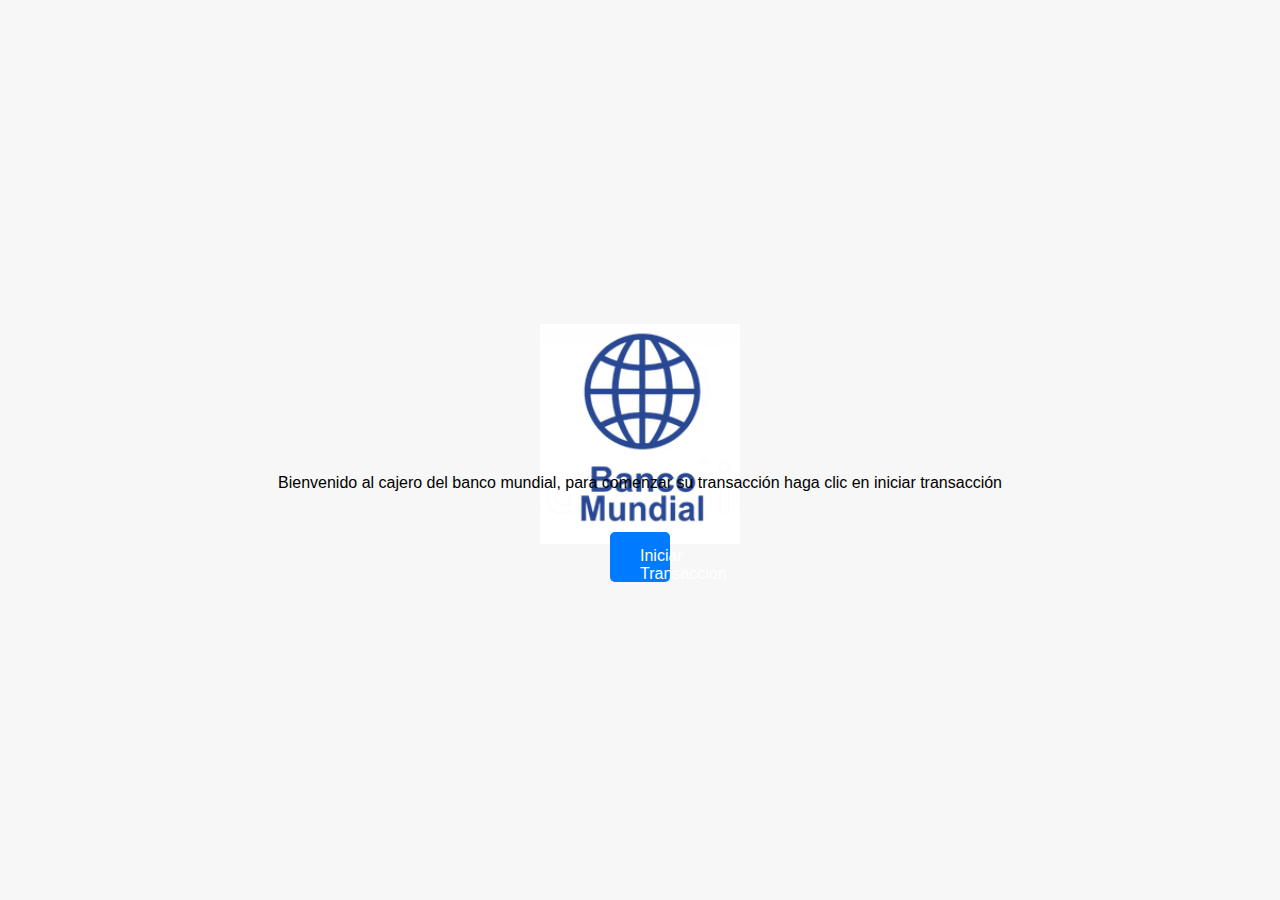
<file: index.html>
<!DOCTYPE html>
<html lang="en">
<head>
  <meta charset="utf-8">
  <meta name="viewport" content="width=device-width, initial-scale=1">
  <title>Banco la republica</title>
  <link rel="stylesheet" href="Css/style.css">
  <link href="https://cdn.jsdelivr.net/npm/bootstrap@5.3.2/dist/css/bootstrap.min.css" rel="stylesheet"
    integrity="sha384-T3c6CoIi6uLrA9TneNEoa7RxnatzjcDSCmG1MXxSR1GAsXEV/Dwwykc2MPK8M2HN" crossorigin="anonymous">
  <style>
    body,
    html {
      height: 100%;
    }

    body {
      display: flex;
      justify-content: center;
      align-items: center;
      flex-direction: column;
    }

    .head {
      text-align: center;
    }

    .btn-primary {
      margin-top: 20px;
    }
  </style>
</head>
<body>
  <figure>
    <img src="Imagenes/logo.png" height="220px" width="100%" alt="logo">
  </figure>

  <div class="head">
    <header class="content header">
      <p>
        Bienvenido al cajero del banco mundial, para comenzar su transacción haga clic en iniciar transacción
      </p>
    </header>
  </div>
  <button class="btn btn-primary">Iniciar Transacción</button>
</body>

</html>
</file>
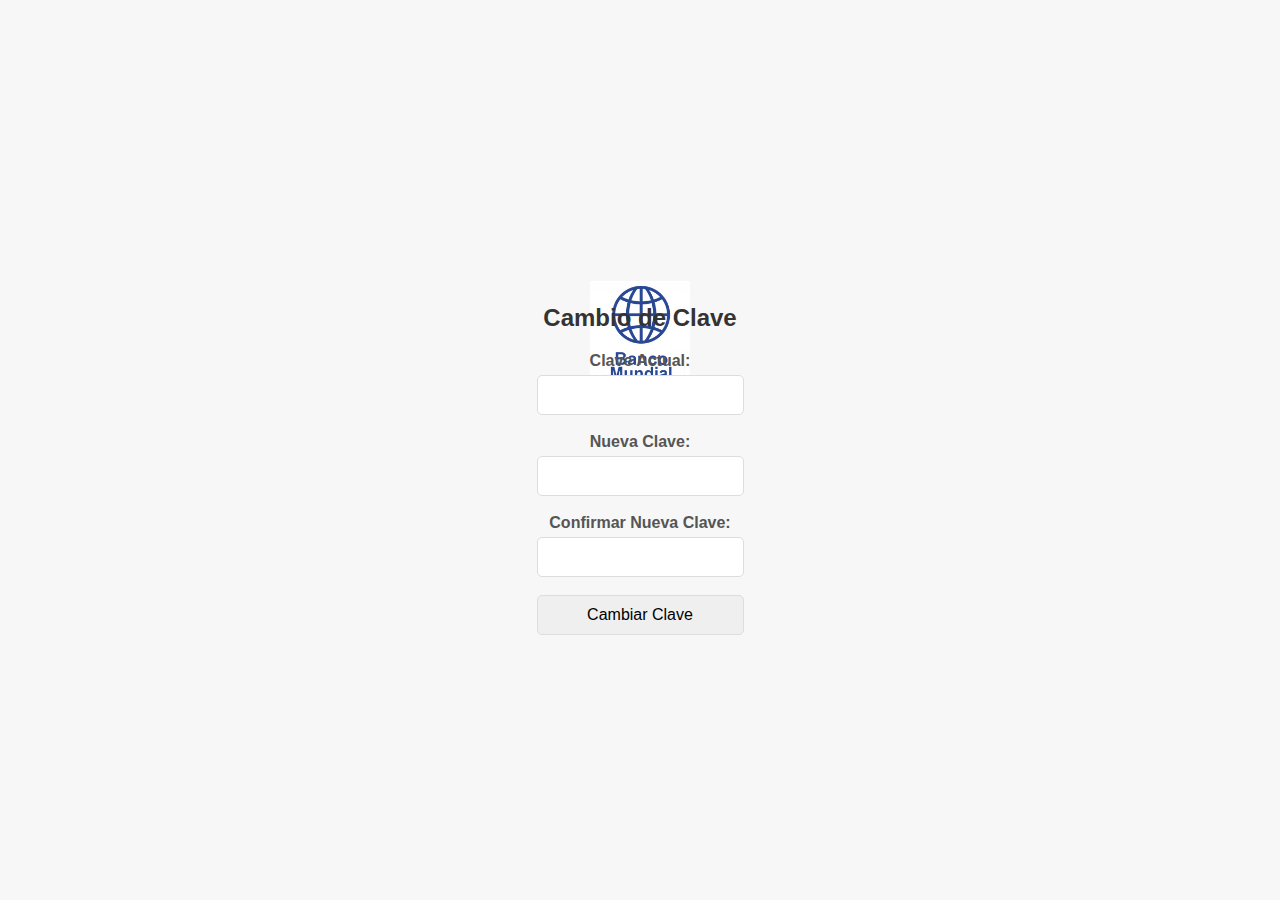
<file: cambio_clave.html>
<!DOCTYPE html>
<html lang="es">

<head>
    <title>Cambio de Clave</title>
    <meta charset="utf-8">
    <meta name="viewport" content="width=device-width, initial-scale=1">
    <title>Bootstrap demo</title>
    <link rel="stylesheet" href="Css/style.css">
    <link href="https://cdn.jsdelivr.net/npm/bootstrap@5.3.2/dist/css/bootstrap.min.css" rel="stylesheet"
        integrity="sha384-T3c6CoIi6uLrA9TneNEoa7RxnatzjcDSCmG1MXxSR1GAsXEV/Dwwykc2MPK8M2HN" crossorigin="anonymous">

</head>
<body>
    <figure>
        <img src="Imagenes/logo.png" height="110px" width="100%" alt="logo">
    </figure>

    <h2>Cambio de Clave</h2>
    <form action="cambiar_clave.php" method="post">
        <label for="password_actual">Clave Actual:</label>
        <input type="password" id="password_actual" name="password_actual" required><br><br>

        <label for="nueva_clave">Nueva Clave:</label>
        <input type="password" id="nueva_clave" name="nueva_clave" required><br><br>

        <label for="confirmar_clave">Confirmar Nueva Clave:</label>
        <input type="password" id="confirmar_clave" name="confirmar_clave" required><br><br>

        <input type="submit" value="Cambiar Clave">
    </form>
</body>
</html>
</file>
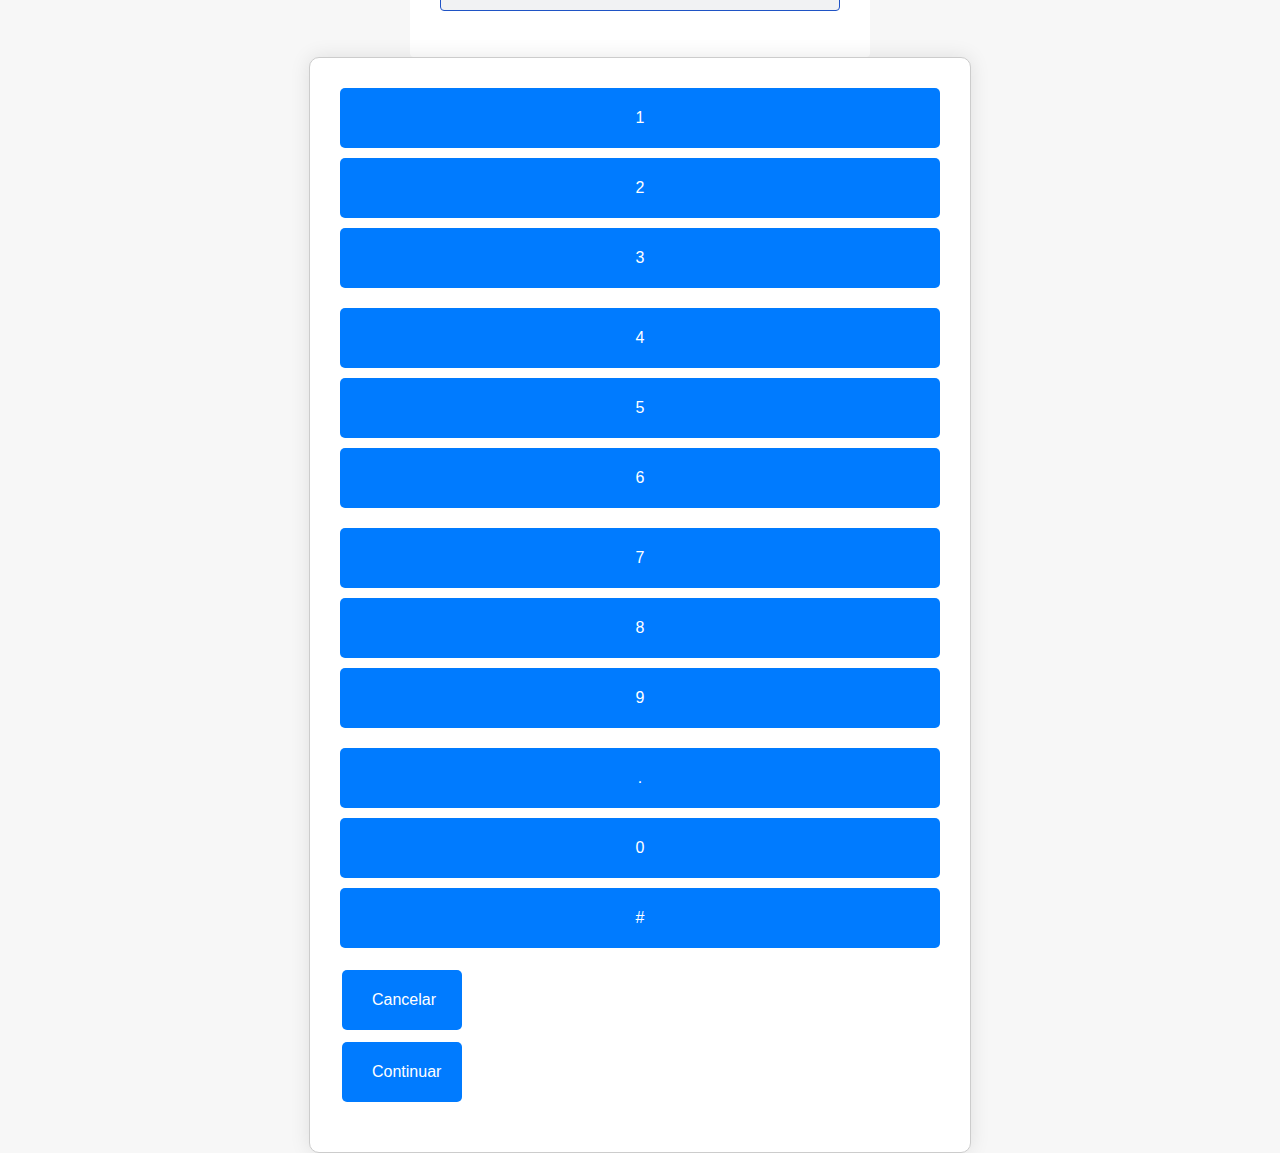
<file: clave.html>
<!DOCTYPE html>
<html lang="es">

<head>
    <meta charset="utf-8">
    <meta name="viewport" content="width=device-width, initial-scale=1">
    <title>Bootstrap demo</title>
    <link rel="stylesheet" href="Css/style.css">
    <link href="https://cdn.jsdelivr.net/npm/bootstrap@5.3.2/dist/css/bootstrap.min.css" rel="stylesheet"
        integrity="sha384-T3c6CoIi6uLrA9TneNEoa7RxnatzjcDSCmG1MXxSR1GAsXEV/Dwwykc2MPK8M2HN" crossorigin="anonymous">
  
</head>

<body>
    <figure>
        <img src="Imagenes/logo.png" height="110px" width="100%" alt="logo">
    </figure>

    <div class="head">
        <header class="content header">
            <p>
                Digite su clave de 4 dígitos para continuar
            </p>
        </header>
    </div>

    <section class="form-register">
        <input class="controls" type="text" name="clave" id="clave" placeholder="">
    </section>

    <div class="container">
        <!-- Filas de botones -->
        <div class="row">
            <div class="col-md-4">
                <button class="btn btn-primary custom-btn">1</button>
            </div>
            <div class="col-md-4">
                <button class="btn btn-primary custom-btn">2</button>
            </div>
            <div class="col-md-4">
                <button class="btn btn-primary custom-btn">3</button>
            </div>
        </div>
        <div class="row">
            <div class="col-md-4">
                <button class="btn btn-primary custom-btn">4</button>
            </div>
            <div class="col-md-4">
                <button class="btn btn-primary custom-btn">5</button>
            </div>
            <div class="col-md-4">
                <button class="btn btn-primary custom-btn">6</button>
            </div>
        </div>
        <div class="row">
            <div class="col-md-4">
                <button class="btn btn-primary custom-btn">7</button>
            </div>
            <div class="col-md-4">
                <button class="btn btn-primary custom-btn">8</button>
            </div>
            <div class="col-md-4">
                <button class="btn btn-primary custom-btn">9</button>
            </div>
        </div>
        <div class="row">
            <div class="col-md-4">
                <button class="btn btn-primary custom-btn">.</button>
            </div>
            <div class="col-md-4">
                <button class="btn btn-primary custom-btn">0</button>
            </div>
            <div class="col-md-4">
                <button class="btn btn-primary custom-btn">#</button>
            </div>
        </div>

        <div class="row">
            <div class="col-md-6">
                <button class="btn btn-primary cancelar-btn">Cancelar</button>
            </div>
            <div class="col-md-6">
                <button class="btn btn-primary continuar-btn">Continuar</button>
            </div>
        </div>
    </div>
</body>

</html>
</file>
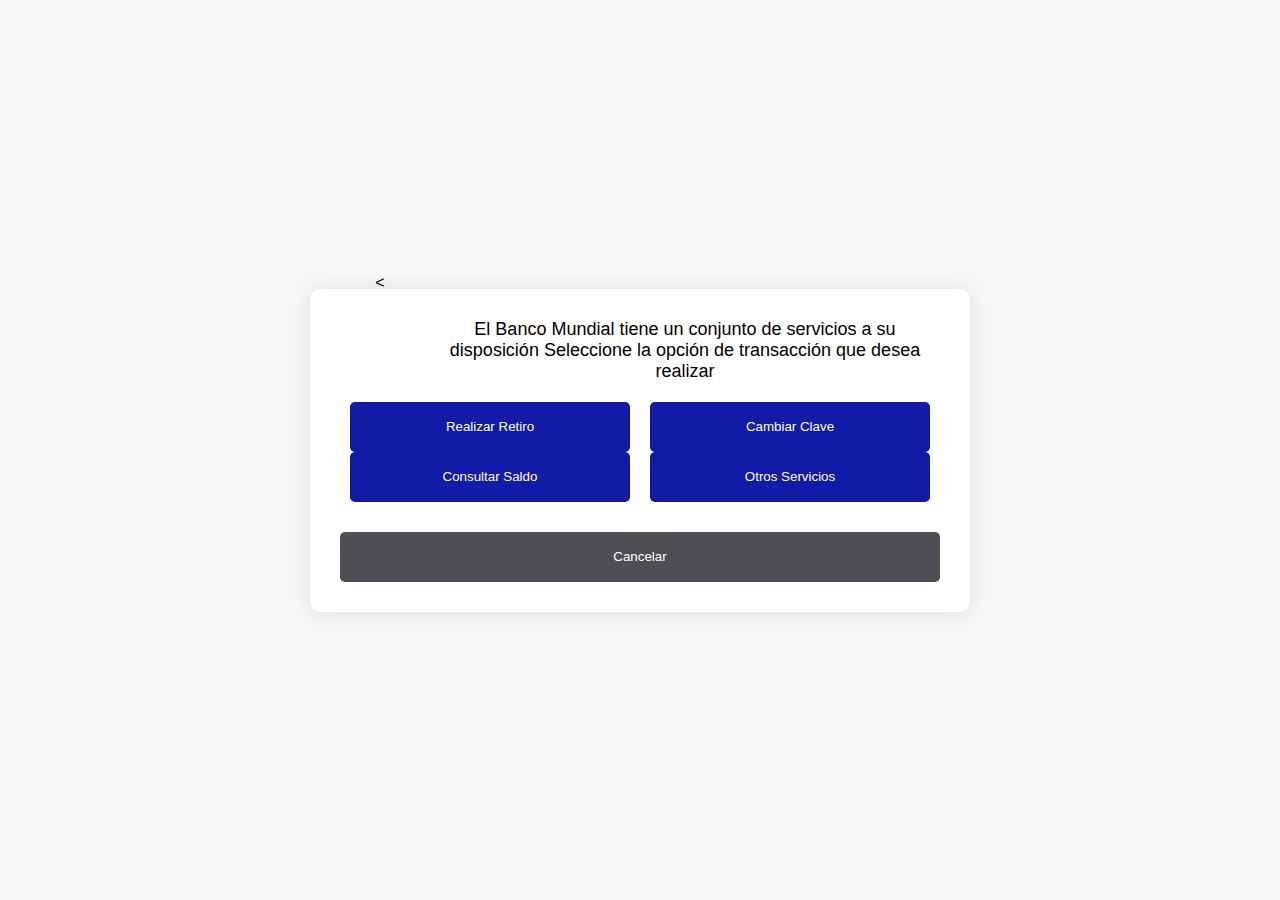
<file: operaciones.html>
<!DOCTYPE html>
<html lang="en">

<head>
    <meta charset="UTF-8">
    <meta name="viewport" content="width=device-width, initial-scale=1.0">
    <title>Operaciones Bancarias</title>
    <link rel="stylesheet" href="Css/style.css">
    <link href="https://cdn.jsdelivr.net/npm/bootstrap@5.3.2/dist/css/bootstrap.min.css" rel="stylesheet"
        integrity="sha384-T3c6CoIi6uLrA9TneNEoa7RxnatzjcDSCmG1MXxSR1GAsXEV/Dwwykc2MPK8M2HN" crossorigin="anonymous">
</head>

<body style="margin: 0; font-family: Arial, sans-serif; background-color: #f7f7f7;">
    <div
        style="width: 80%; max-width: 600px; margin: 0 auto; padding: 30px; background-color: #ffffff; border-radius: 10px; box-shadow: 0 0 20px rgba(0, 0, 0, 0.1);">
        <div style="display: flex; align-items: center; margin-bottom: 20px;">
            <div style="width: 80px;">

                <body>
                    <figure>
                        <img src="Imagenes/logo.png" alt="Banco Mundial" style="width: 100%; height: auto;">
                    </figure>
                    < </div>
                        <div style="margin-left: 10px;">
                            <p style="margin: 0; font-size: 18px;">El Banco Mundial tiene un conjunto de servicios a su disposición Seleccione la opción de transacción que desea realizar</p>
                        </div>
            </div>

            <div style="display: flex; justify-content: space-between; margin-bottom: 30px;">
                <div style="flex: 1; margin: 0 10px;">
                    <button
                        style="width: 100%; height: 50px; background-color: #111ba8; color: white; border: none; border-radius: 5px; cursor: pointer; transition: background-color 0.3s ease;">Realizar
                        Retiro</button>
                    <button
                        style="width: 100%; height: 50px; background-color: #111ba8; color: white; border: none; border-radius: 5px; cursor: pointer; transition: background-color 0.3s ease;">Consultar
                        Saldo</button>
                </div>
                <div style="flex: 1; margin: 0 10px;">
                    <button
                        style="width: 100%; height: 50px; background-color: #111ba8; color: white; border: none; border-radius: 5px; cursor: pointer; transition: background-color 0.3s ease;">Cambiar
                        Clave</button>
                    <button
                        style="width: 100%; height: 50px; background-color: #111ba8; color: white; border: none; border-radius: 5px; cursor: pointer; transition: background-color 0.3s ease;">Otros
                        Servicios</button>
                </div>
            </div>

            <div style="text-align: right;">
                <button
                    style="background-color: #4e4e57; color: white; border: none; border-radius: 5px; cursor: pointer; transition: background-color 0.3s ease;">Cancelar</button>
            </div>
        </div>
</body>

</html>
</file>
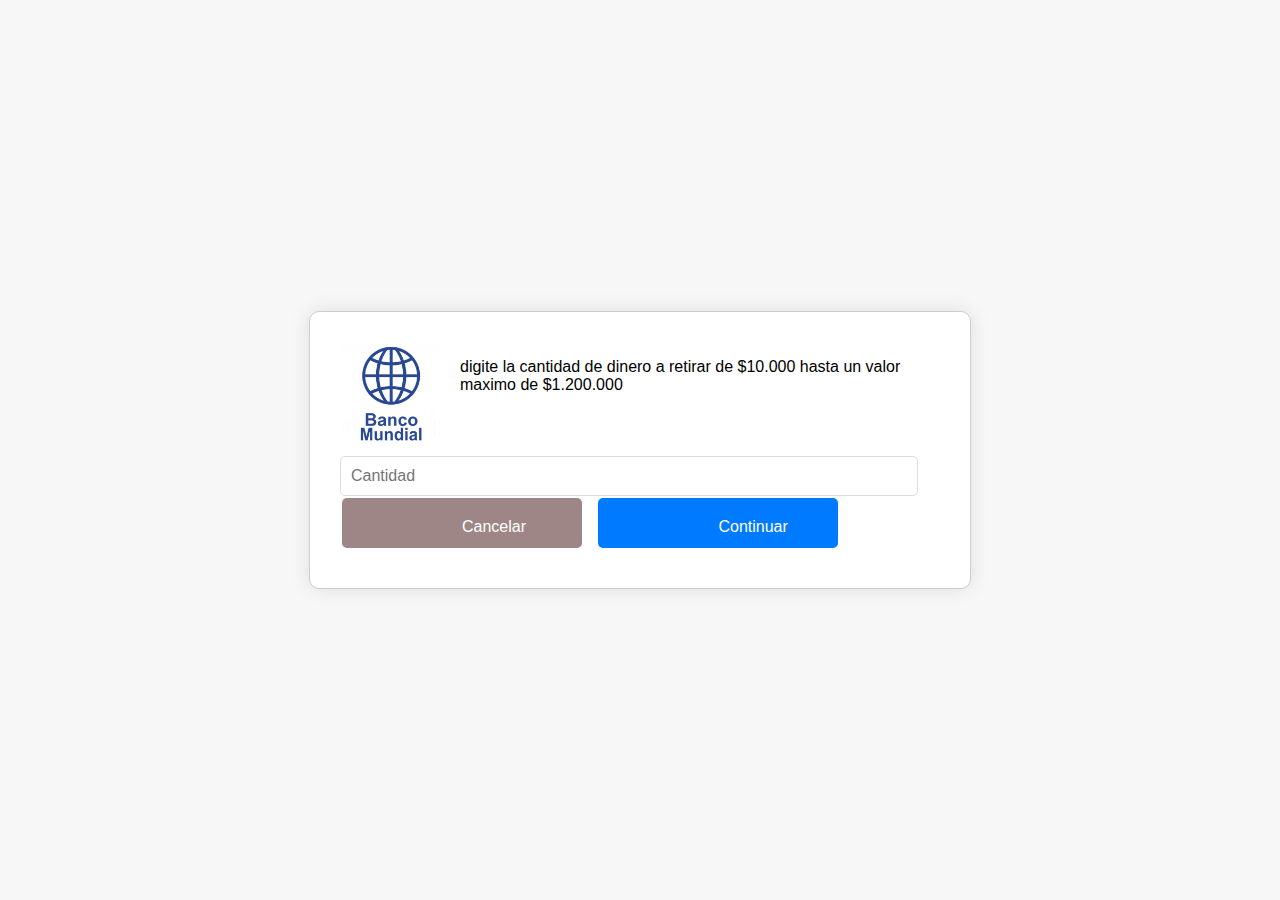
<file: otro_valor.html>
<!DOCTYPE html>
<html lang="en">

<head>
    <meta charset="UTF-8">
    <meta name="viewport" content="width=device-width, initial-scale=1.0">
    <title>Operaciones Bancarias</title>
    <link rel="stylesheet" href="Css/style.css">
    <link href="https://cdn.jsdelivr.net/npm/bootstrap@5.3.2/dist/css/bootstrap.min.css" rel="stylesheet"
        integrity="sha384-T3c6CoIi6uLrA9TneNEoa7RxnatzjcDSCmG1MXxSR1GAsXEV/Dwwykc2MPK8M2HN" crossorigin="anonymous">
</head>

<body>
    <div class="container">
        <div class="logo">
            <img src="Imagenes/logo.png" alt="Logo">
        </div>
        <div class="content">
            <p>digite la cantidad de dinero a retirar de $10.000 hasta un valor maximo de $1.200.000</p>
            <input type="text" class="input-field" placeholder="Cantidad">
            <div class="buttons">
                <button class="btn"
                    style="background-color: #9e8686; color: #fff; margin-right: 10px; padding: 20px 120px;">Cancelar</button>
                <button class="btn"
                    style="background-color: #007bff; color: #fff; padding: 20px 120px;">Continuar</button>
            </div>
        </div>
    </div>
</body>

</html>
</file>
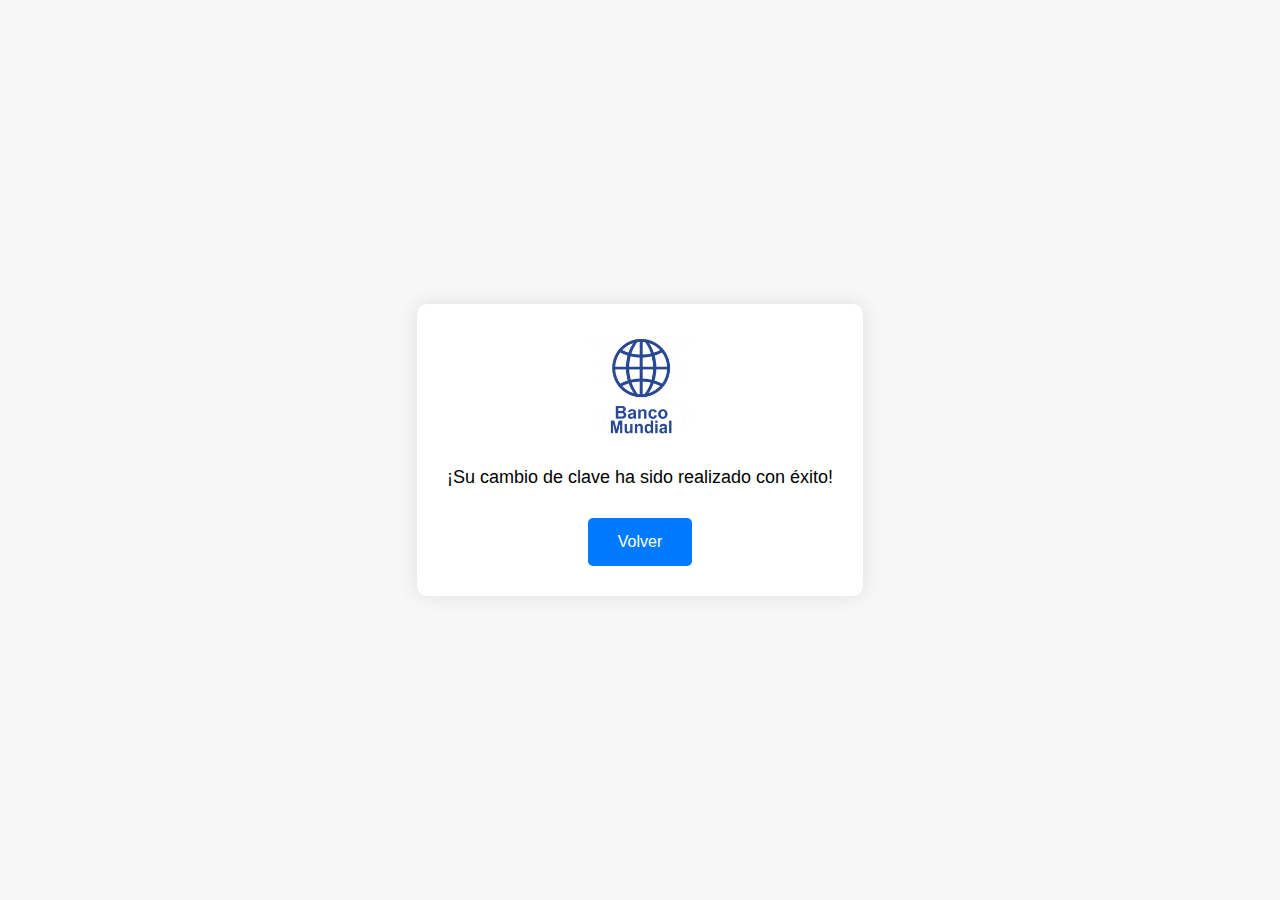
<file: resultado_cambio.html>
<!DOCTYPE html>
<html lang="en">

<head>
    <meta charset="UTF-8">
    <meta name="viewport" content="width=device-width, initial-scale=1.0">
    <title>Resultado del Cambio</title>
    <link href="https://cdn.jsdelivr.net/npm/bootstrap@5.3.2/dist/css/bootstrap.min.css" rel="stylesheet"
    integrity="sha384-T3c6CoIi6uLrA9TneNEoa7RxnatzjcDSCmG1MXxSR1GAsXEV/Dwwykc2MPK8M2HN" crossorigin="anonymous">
    <style>
        body {
            font-family: Arial, sans-serif;
            background-color: #f7f7f7;
            margin: 0;
            padding: 0;
            display: flex;
            justify-content: center;
            align-items: center;
            height: 100vh;
        }

        .container {
            text-align: center;
            padding: 30px;
            background-color: #ffffff;
            border-radius: 10px;
            box-shadow: 0 0 20px rgba(0, 0, 0, 0.1);
        }

        .logo img {
            width: 100px;
            height: auto;
        }

        .message {
            font-size: 18px;
            margin-bottom: 30px;
        }

        .btn {
            font-size: 16px;
            padding: 15px 30px;
            background-color: #007bff;
            color: #fff;
            border: none;
            border-radius: 5px;
            cursor: pointer;
            transition: background-color 0.3s ease;
        }

        .btn:hover {
            background-color: #0056b3;
        }
    </style>
</head>

<body>
    <div class="container">
        <div class="logo">
            <img src="Imagenes/logo.png" alt="Logo">
        </div>
        <div class="message">
            <p>¡Su cambio de clave ha sido realizado con éxito!</p>
        </div>
        <button class="btn" onclick="window.history.back()">Volver</button>
    </div>
</body>

</html>
</file>
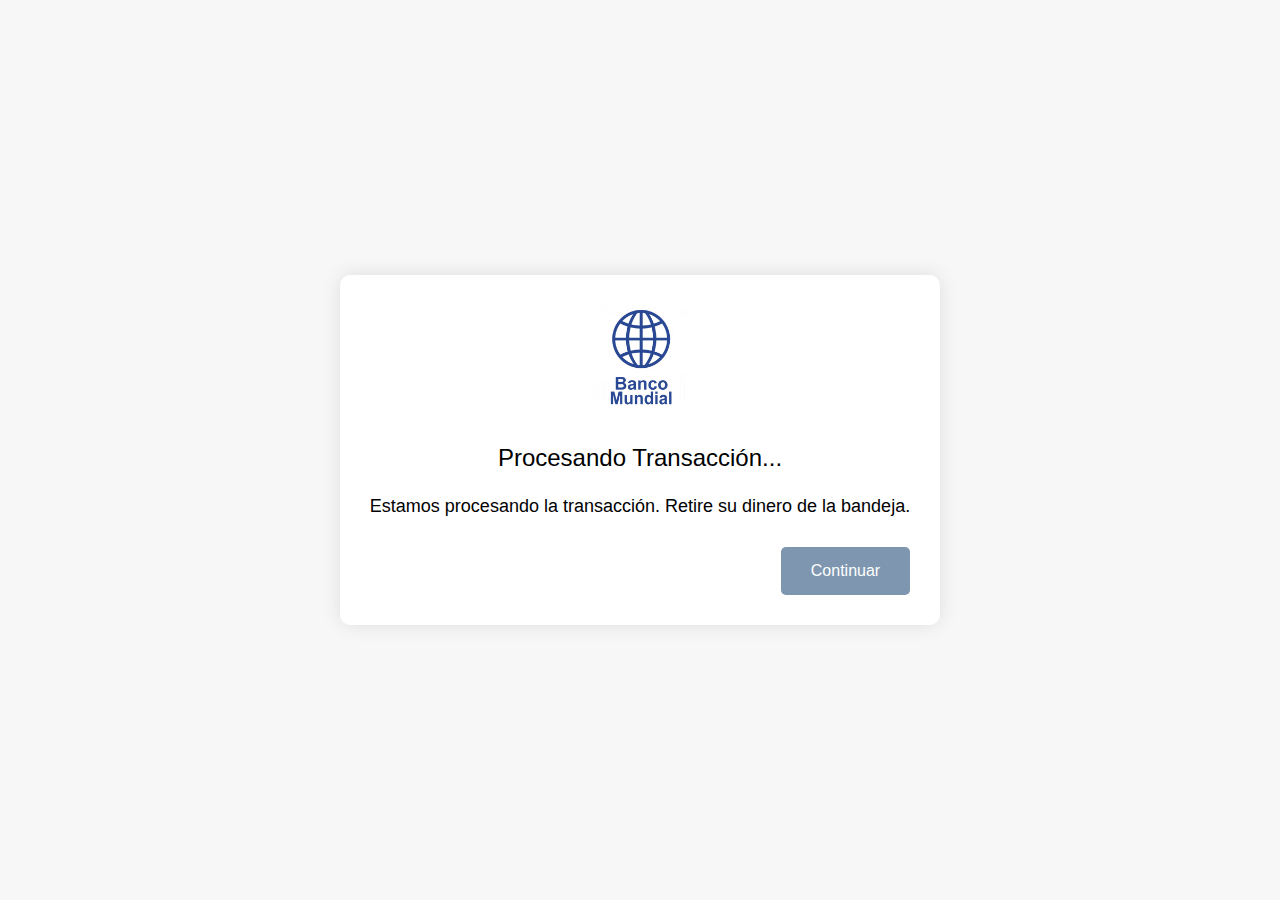
<file: resultado_retiro.html>
<!DOCTYPE html>
<html lang="en">

<head>
    <meta charset="UTF-8">
    <meta name="viewport" content="width=device-width, initial-scale=1.0">
    <title>Procesando Transacción</title>
    <style>
        body {
            font-family: Arial, sans-serif;
            background-color: #f7f7f7;
            margin: 0;
            padding: 0;
            display: flex;
            justify-content: center;
            align-items: center;
            height: 100vh;
        }

        .container {
            text-align: center;
            padding: 30px;
            background-color: #ffffff;
            border-radius: 10px;
            box-shadow: 0 0 20px rgba(0, 0, 0, 0.1);
        }

        .logo img {
            width: 100px;
            height: auto;
        }

        .title {
            font-size: 24px;
            margin-bottom: 10px;
        }

        .message {
            font-size: 18px;
            margin-bottom: 30px;
        }

        .btn {
            font-size: 16px;
            padding: 15px 30px;
            background-color: #7e96af;
            color: #fff;
            border: none;
            border-radius: 5px;
            cursor: pointer;
            transition: background-color 0.3s ease;
        }

        .btn:hover {
            background-color: #0056b3;
        }

        .footer {
            display: flex;
            justify-content: flex-end;
            margin-top: 30px;
        }
    </style>
</head>

<body>
    <div class="container">
        <div class="logo">
            <img src="Imagenes/logo.png" alt="Logo">
        </div>
        <div class="title">
            <p>Procesando Transacción...</p>
        </div>
        <div class="message">
            <p>Estamos procesando la transacción. Retire su dinero de la bandeja.</p>
        </div>
        <div class="footer">
            <button class="btn" onclick="window.location.href='continuar.html'">Continuar</button>
        </div>
    </div>
</body>

</html>
</file>
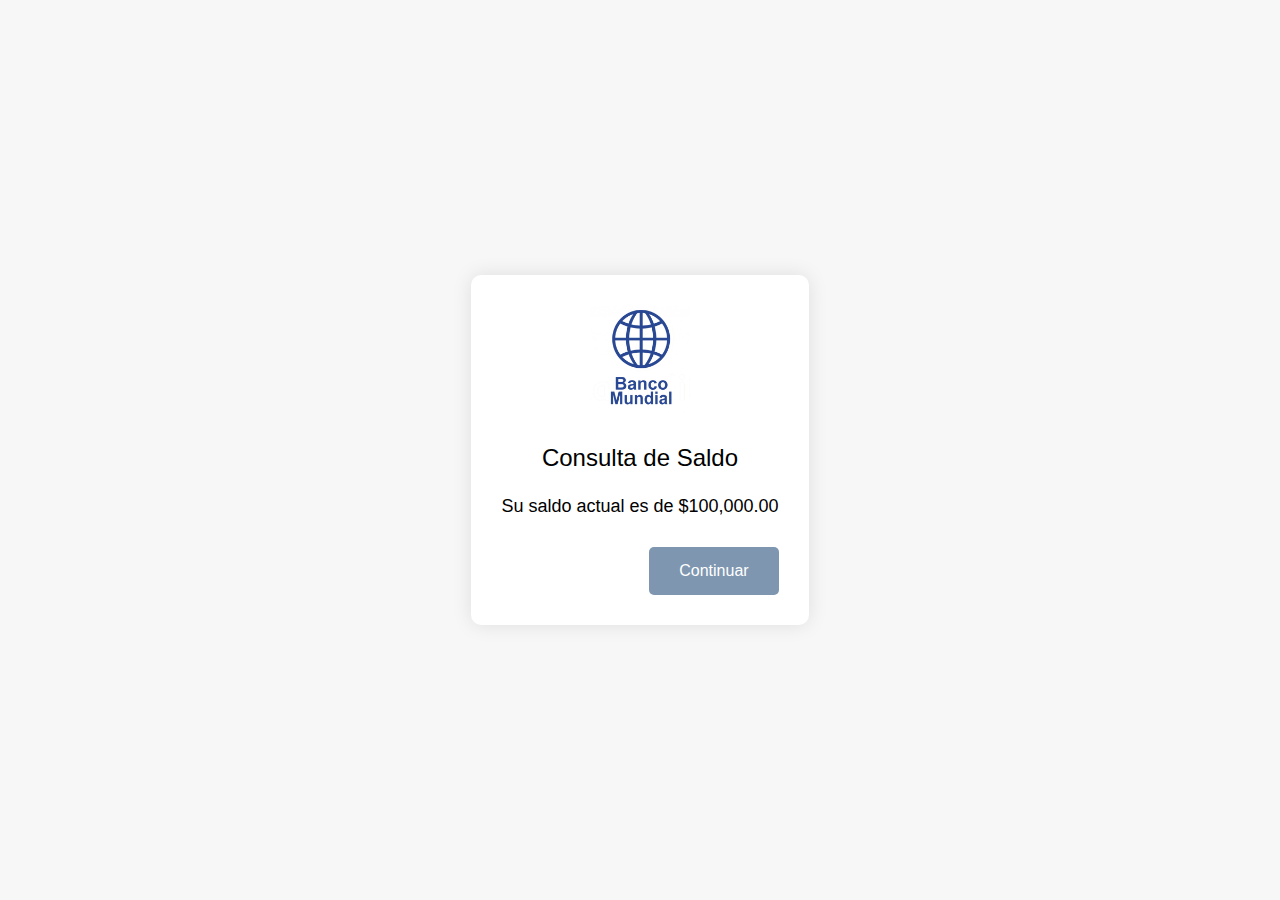
<file: resultado_saldo.html>
<!DOCTYPE html>
<html lang="en">

<head>
    <meta charset="UTF-8">
    <meta name="viewport" content="width=device-width, initial-scale=1.0">
    <title>Resultado del Saldo</title>
    <style>
        body {
            font-family: Arial, sans-serif;
            background-color: #f7f7f7;
            margin: 0;
            padding: 0;
            display: flex;
            justify-content: center;
            align-items: center;
            height: 100vh;
        }

        .container {
            text-align: center;
            padding: 30px;
            background-color: #ffffff;
            border-radius: 10px;
            box-shadow: 0 0 20px rgba(0, 0, 0, 0.1);
        }

        .logo img {
            width: 100px;
            height: auto;
        }

        .title {
            font-size: 24px;
            margin-bottom: 10px;
        }

        .message {
            font-size: 18px;
            margin-bottom: 30px;
        }

        .btn {
            font-size: 16px;
            padding: 15px 30px;
            background-color: #7e96af;

            color: #fff;
            border: none;
            border-radius: 5px;
            cursor: pointer;
            transition: background-color 0.3s ease;
        }

        .btn:hover {
            background-color: #0056b3;
        }

        .footer {
            display: flex;
            justify-content: flex-end;
            margin-top: 30px;
        }
    </style>
</head>

<body>
    <div class="container">
        <div class="logo">
            <img src="Imagenes/logo.png" alt="Logo">
        </div>
        <div class="title">
            <p>Consulta de Saldo</p>
        </div>
        <div class="message">
            <p>Su saldo actual es de $100,000.00</p>
        </div>
        <div class="footer">
            <button class="btn" onclick="window.location.href='continuar.html'">Continuar</button>
        </div>
    </div>
</body>

</html>
</file>
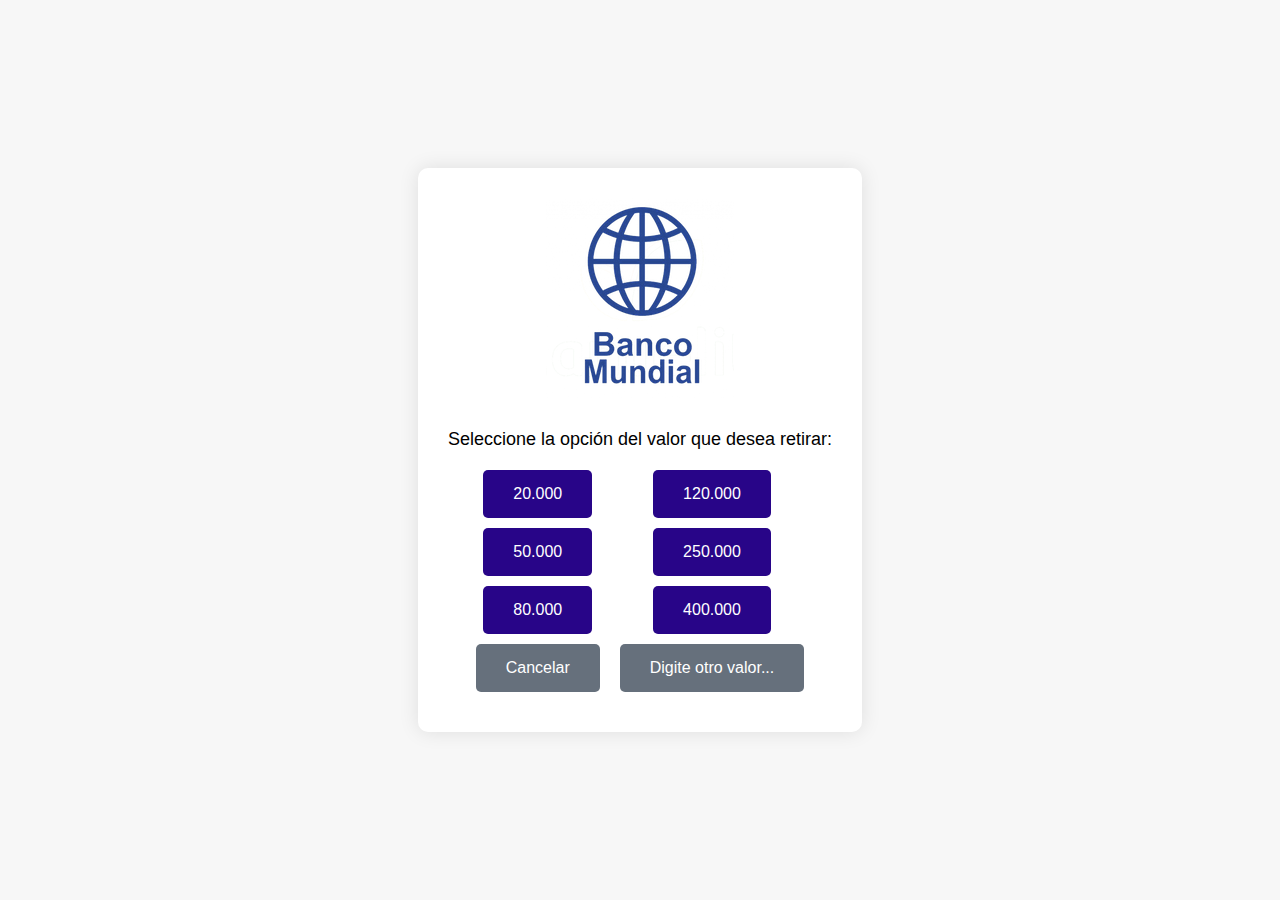
<file: retiro.html>
<!DOCTYPE html>
<html lang="en">

<head>
    <meta charset="UTF-8">
    <meta name="viewport" content="width=device-width, initial-scale=1.0">
    <title>Retiro</title>
    <style>
        body {
            font-family: Arial, sans-serif;
            background-color: #f7f7f7;
            margin: 0;
            padding: 0;
            display: flex;
            justify-content: center;
            align-items: center;
            height: 100vh;
        }

        .container {
            text-align: center;
            padding: 30px;
            background-color: #ffffff;
            border-radius: 10px;
            box-shadow: 0 0 20px rgba(0, 0, 0, 0.1);
        }

        .logo {
            margin-bottom: 20px;
        }

        .message {
            font-size: 18px;
            margin-bottom: 20px;
        }

        .options {
            display: flex;
            justify-content: center;
        }

        .left-options,
        .right-options {
            display: flex;
            flex-direction: column;
            align-items: center;
            margin: 0 10px;
        }

        .btn {
            font-size: 16px;
            padding: 15px 30px;
            margin-bottom: 10px;
            background-color: #280588;
            color: #fff;
            border: none;
            border-radius: 5px;
            cursor: pointer;
            transition: background-color 0.3s ease;
        }

        .btn.cancel {
            background-color: #66707c;
        }

        .btn.custom {
            background-color: #66707c;
        }

        .btn:hover {
            background-color: #280588;
        }
    </style>
</head>

<body>
    <div class="container">
        <div class="logo">
            <img src="Imagenes/logo.png" alt="Logo"></div> <div class="message">  <p>Seleccione la opción del valor que desea retirar:</p>
        </div>
        <div class="options">
            <div class="left-options">
                <button class="btn">20.000</button>
                <button class="btn">50.000</button>
                <button class="btn">80.000</button>
                <button class="btn cancel">Cancelar</button>
            </div>
            <div class="right-options">
                <button class="btn">120.000</button>
                <button class="btn">250.000</button>
                <button class="btn">400.000</button>
                <button class="btn custom">Digite otro valor...</button>
            </div>
        </div>
    </div>
</body>

</html>
</file>
<file: Css/style.css>
body, html {
    height: 100%;
    margin: 0;
    font-family: Arial, sans-serif;
}

body {
    display: flex;
    justify-content: center;
    align-items: center;
    flex-direction: column;
    text-align: center;
}

.head {
    margin-top: 20px;
}

.btn-primary{
    display: inline-block;
    margin-top: 15px;
    padding: 10px 40px;
    border: 2px solid #9c27b0;
    color: #fff;
    text-decoration: none;
    background: #9c27b0;


}

body, html {
    height: 100%;
}

body {
    display: flex;
    justify-content: center;
    align-items: center;
    flex-direction: column;
    background-color: #f5f5f5; /* Color de fondo de la página */
}

.container {
    background-color: #fff; /* Color de fondo del teclado */
    border: 1px solid #ccc; /* Borde del teclado */
    padding: 20px;
    border-radius: 10px; /* Bordes redondeados */
    box-shadow: 0px 0px 10px rgba(0, 0, 0, 0.1); /* Sombra */
}

.row {
    margin-bottom: 10px;
}

.btn {
    width: 50px;
    height: 50px;
    font-size: 18px;
    border: 1px solid #ccc;
    background-color: #fff;
    margin: 2px;
    cursor: pointer;
}

.btn:hover {
    background-color: #e0e0e0; 
}

body {
    padding-top: 110px; 
}

figure {
    margin-bottom: -110px; 
}

.form-register {
    width: 400px;
    background: white;
    padding: 30px;
    margin: auto;
    margin-top: 100px;
    border-radius: 4px;
    font-family: "calibri";

}

.controls {
    width: 100%;
    background: #f1f2f3;
    padding: 10px;
    border-radius: 4px;
    margin-bottom: 16px;
    border: 1px solid #1f53c5;
    font-family: "calibri";
    font-size: 18px;
}

.form-register p {
    height: 40px;
    text-align: center;
    font-size: 18px;
}

.form-register a:hover{
    color: white;
    background: #1f53c5;
}

.form-register .btn {
    width: 100%;
    background: #1f53c5;
    border: none;
    padding: 12px;
    color: white;
    margin: 16px 0;
    font-size: 16px;
}

.cancelar-btn {
    width: 120px; 
    height: 60px; 
    font-size: 18px;
    background-color: #dc3545; 
    color: white; 
    border: none; 
    border-radius: 10px; 
    cursor: pointer;
    transition: background-color 0.3s ease; 
}

.custom-btn {
    margin: 0;
    width: 100%;
    height: 60px;
    font-size: 18px;
}

.cancelar-btn {
    width: 120px;
    height: 60px;
    font-size: 18px;
    background-color: #0c606e;
    color: #eeeeee;
    border: none;
    border-radius: 10px;
    cursor: pointer;
    transition: background-color 0.3s ease;
}

.cancelar-btn:hover {
    background-color: #0c606e;
}

.continuar-btn {
    width: 120px;
    height: 60px;
    font-size: 18px;
    background-color: #2803ca;
    color: white;
    border: none;
    border-radius: 10px;
    cursor: pointer;
    transition: background-color 0.3s ease;}


    .continuar-btn:hover {
        background-color: #2803ca;} 


        body {
            display: flex;
            justify-content: center;
            align-items: center;
            height: 100vh;
            margin: 0;
            font-family: Arial, sans-serif;
            background-color: #f7f7f7;
        }
        
        .container {
            width: 300px;
            padding: 30px;
            background-color: #ffffff;
            border-radius: 10px;
            box-shadow: 0 0 20px rgba(0, 0, 0, 0.1);
            text-align: center;
        }
        
        h2 {
            color: #333;
            margin-bottom: 20px;
        }
        
        .form-group {
            margin-bottom: 20px;
            text-align: left;
        }
        
        label {
            display: block;
            font-weight: bold;
            margin-bottom: 5px;
            color: #555;
        }
        
        input {
            width: calc(100% - 22px);
            height: 40px;
            padding: 10px;
            font-size: 16px;
            border: 1px solid #ddd;
            border-radius: 5px;
            box-sizing: border-box;
        }
        
        button {
            width: 100%;
            height: 50px;
            background-color: #4caf50;
            color: #ffffff;
            border: none;
            border-radius: 5px;
            cursor: pointer;
            transition: background-color 0.3s ease;
        }
        
        button:hover {
            background-color: #45a049;
        }


        body {
            display: flex;
            justify-content: center;
            align-items: center;
            height: 100vh;
            margin: 0;
            font-family: Arial, sans-serif;
            background-color: #f7f7f7;
        }
        
        .container {
            width: 80%;
            max-width: 600px;
            padding: 30px;
            background-color: #ffffff;
            border-radius: 10px;
            box-shadow: 0 0 20px rgba(0, 0, 0, 0.1);
            text-align: center;
        }
        
        header {
            margin-bottom: 20px;
        }
        
        .logo img {
            width: 100px; /* Ajusta el ancho del logotipo */
            height: auto;
        }
        
        .header-text h2 {
            font-size: 18px;
            margin-bottom: 10px;
        }
        
        .header-text p {
            font-size: 14px;
            color: #888;
        }
        
        .options {
            display: flex;
            justify-content: space-between;
            margin-bottom: 30px;
        }
        
        .left-options button,
        .right-options button,
        .footer button {
            width: 45%; /* Ajusta el ancho de los botones */
            margin-bottom: 15px;
            height: 50px;
            font-size: 16px;
        }
        
        .btn-primary {
            background-color: #4caf50;
            color: white;
            border: none;
            border-radius: 5px;
            cursor: pointer;
            transition: background-color 0.3s ease;
        }
        
        .btn-danger {
            background-color: #ff4444;
            color: white;
            border: none;
            border-radius: 5px;
            cursor: pointer;
            transition: background-color 0.3s ease;
        }
        
        .btn-primary:hover,
        .btn-danger:hover {
            background-color: #45a049; /* Cambia el color del botón al pasar el ratón sobre él */
        }
        

        /* Estilo para los botones */
.btn {
    font-size: 16px;
    padding: 10px 20px;
    border: none;
    border-radius: 5px;
    cursor: pointer;
    transition: background-color 0.3s ease;
}

.btn-gray {
    background-color: #ccc;
    color: #fff;
}


.btn-blue {
    background-color: #007bff;
    color: #fff;
}


.btn:hover {
    background-color: #555;
}

body {
    font-family: Arial, sans-serif;
    background-color: #f7f7f7;
    margin: 0;
    padding: 0;
    display: flex;
    justify-content: center;
    align-items: center;
    height: 100vh;
}

.container {
    text-align: center;
    padding: 30px;
    background-color: #ffffff;
    border-radius: 10px;
    box-shadow: 0 0 20px rgba(0, 0, 0, 0.1);
}

.logo img {
    width: 100px;
    height: auto;
}

.message {
    font-size: 18px;
    margin-bottom: 30px;
}

.btn {
    font-size: 16px;
    padding: 15px 30px;
    background-color: #007bff;
    color: #fff;
    border: none;
    border-radius: 5px;
    cursor: pointer;
    transition: background-color 0.3s ease;
}

.btn:hover {
    background-color: #0056b3;
}

body {
    font-family: Arial, sans-serif;
    background-color: #f7f7f7;
    margin: 0;
    padding: 0;
    display: flex;
    justify-content: center;
    align-items: center;
    height: 100vh;
}

.container {
    text-align: center;
    padding: 30px;
    background-color: #ffffff;
    border-radius: 10px;
    box-shadow: 0 0 20px rgba(0, 0, 0, 0.1);
}

.logo img {
    width: 100px;
    height: auto;
}

.title {
    font-size: 24px;
    margin-bottom: 10px;
}

.message {
    font-size: 18px;
    margin-bottom: 30px;
}

.btn {
    font-size: 16px;
    padding: 15px 30px;
    background-color: #007bff;
    color: #fff;
    border: none;
    border-radius: 5px;
    cursor: pointer;
    transition: background-color 0.3s ease;
}

.btn:hover {
    background-color: #0056b3;
}

.footer {
    display: flex;
    justify-content: flex-end;
    margin-top: 30px;
}

body {
    font-family: Arial, sans-serif;
    background-color: #f7f7f7;
    margin: 0;
    padding: 0;
    display: flex;
    justify-content: center;
    align-items: center;
    height: 100vh;
}

.container {
    text-align: left;
    padding: 30px;
    background-color: #ffffff;
    border-radius: 10px;
    box-shadow: 0 0 20px rgba(0, 0, 0, 0.1);
}

.logo {
    float: left;
    margin-right: 20px;
}

.message {
    font-size: 18px;
    margin-bottom: 20px;
}

.options {
    display: flex;
    justify-content: center;
}

.left-options,
.right-options {
    display: flex;
    flex-direction: column;
    align-items: center;
    margin: 0 10px;
}

.btn {
    font-size: 16px;
    padding: 15px 30px;
    margin-bottom: 10px;
    background-color: #007bff;
    color: #fff;
    border: none;
    border-radius: 5px;
    cursor: pointer;
    transition: background-color 0.3s ease;
}

.btn.cancel {
    background-color: #626b9e;
}

.btn.custom {
    background-color: #626b9e;
}

.btn:hover {
    background-color: #626b9e;
}
</file>
